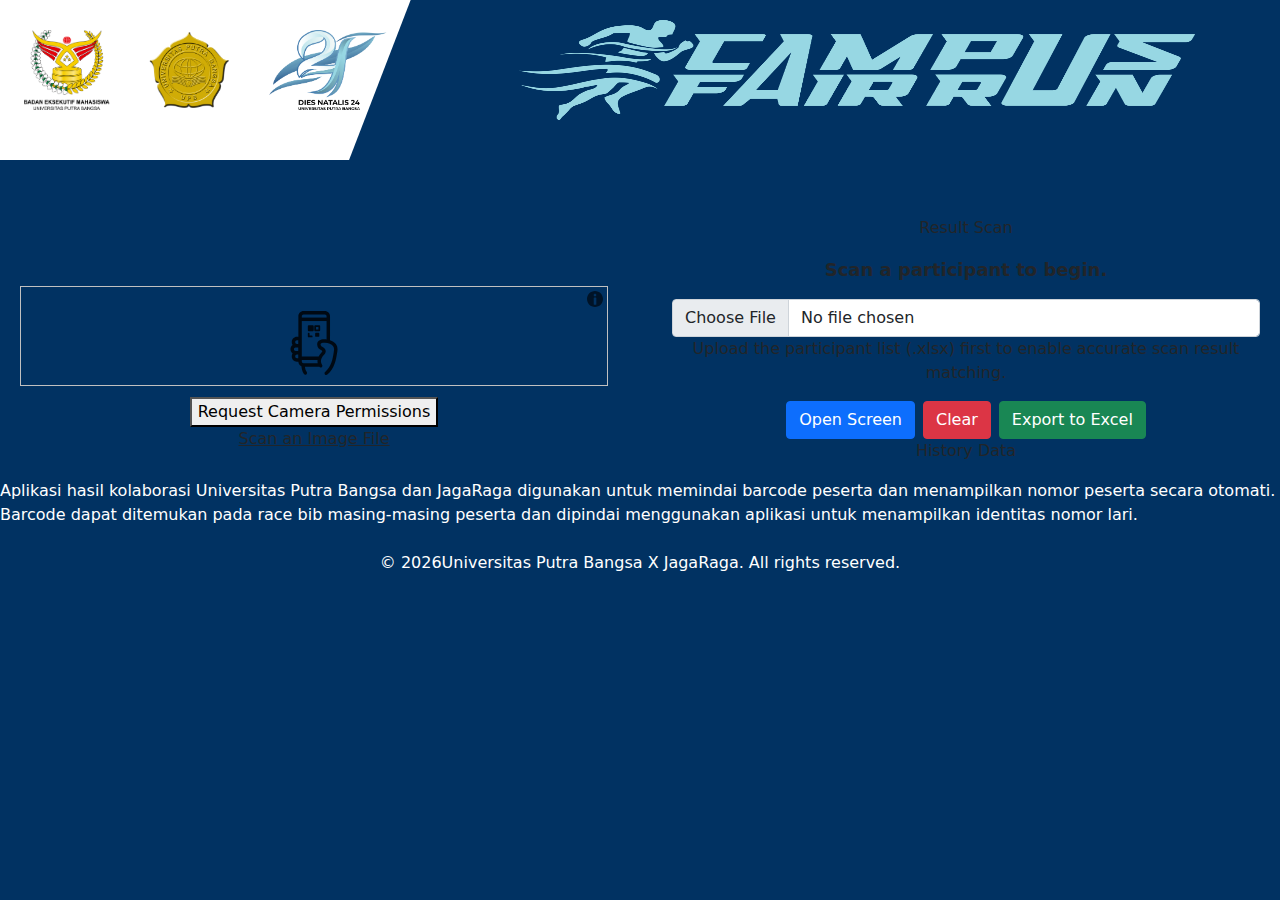
<file: index.html>
<!DOCTYPE html>
<html lang="en">
<head>
    <meta charset="UTF-8">
    <meta name="viewport" content="width=device-width, initial-scale=1.0">
    <title>FunRun Barcode Scanner</title>
    <script src="assets/js/html5-qrcode.min.js"></script>
    <link rel="stylesheet" href="style.css">
    <link rel="stylesheet" href="assets/css/bootstrap.min.css"> 
    <script src="assets/js/xlsx.full.min.js"></script>
</head>
<body id="body">
    <div class="row" id="header">
        <div class="col-md-12 text-center">
            <div class="row">
                <div class="col-4">
                    <div class="trapesium-wrapper">
                        <div class="trapesium-putih">
                            <div class="logo-container">
                                <img src="assets/images/Logo BEM 2023 y.png" alt="">
                                <img src="assets/images/Logo_Universitas_Putra_Bangsa_Kebumen.png" alt="">
                                <img src="assets/images/Logo Dn 24 Hitam.png" alt="">
                            </div>
                        </div>
                    </div>
                </div>
                <div class="col-8">
                    <img id="image1" src="assets/images/logo_campus_fairrun[1].png" alt="">
                </div>
            </div>
            <div class="row">
                <div class="col-md-6 d-flex justify-content-center align-items-center">
                    <div id="reader"></div>
                </div>
                <div class="col-md-6">
                    <p class="mt-3" id="text-white-24-bold">Result Scan</p>
                    <p id="result" class="mt-3">Scan a participant to begin.</p>
                    <div style="margin-left: 20px; margin-right: 20px;">
                        <input type="file" id="uploadExcel" accept=".xlsx" class="form-control" style="width: 100%;" />
                    </div>
                    <p class="note">
                        Upload the participant list (.xlsx) first to enable accurate scan result matching.
                    </p>

                    <div class="d-flex justify-content-center gap-2">
                        <button id="button" type="button" class="btn btn-primary" onclick="openTab()">Open Screen</button>
                        <button id="clear" type="button" class="btn btn-danger" onclick="clearScan()">Clear</button>
                        <button id="export" type="button" class="btn btn-success" onclick="exportToExcel()">Export to Excel</button>
                    </div>
                    <p class="history mb-2">History Data</p>
                    <div class="scan-data text-start">
                    </div>
                </div>
            </div>
        </div>
    </div>
    <div class="running-text-container text-white py-2">
      <div class="running-text">
        Aplikasi hasil kolaborasi Universitas Putra Bangsa dan JagaRaga digunakan untuk memindai barcode peserta dan menampilkan nomor peserta secara otomati. Barcode dapat ditemukan pada race bib masing-masing peserta dan dipindai menggunakan aplikasi untuk menampilkan identitas nomor lari.
      </div>
    </div>
    <footer>
        <div class="footer-gradient text-center py-3">
            <p class="footer-text mb-0 text-white">
            © <span id="currentYear"></span>Universitas Putra Bangsa X JagaRaga. All rights reserved.
            </p>
        </div>
    </footer>
    <script src="assets/js/script.js"></script>
</body>
</html>
</file>
<file: style.css>
/**
 * Copyright 2025 ariefsetyonugroho
 * 
 * Licensed under the Apache License, Version 2.0 (the "License");
 * you may not use this file except in compliance with the License.
 * You may obtain a copy of the License at
 * 
 *     https://www.apache.org/licenses/LICENSE-2.0
 * 
 * Unless required by applicable law or agreed to in writing, software
 * distributed under the License is distributed on an "AS IS" BASIS,
 * WITHOUT WARRANTIES OR CONDITIONS OF ANY KIND, either express or implied.
 * See the License for the specific language governing permissions and
 * limitations under the License.
 */

 
#body {
    background-color: #013262;
}

#reader {
width: 720px;
height: 100px;
border: 2px solid #666;
margin: 20px;
}
#result {
font-size: 18px;
font-weight: bold;
}

#image1 {
width: 80%;
height: 100px;
margin: 20px;
}

.trapesium-wrapper {
    width: 100%;
    height: 200px;
    position: relative;
    overflow: hidden;
}

.trapesium-putih {
    position: absolute;
    top: 0;
    left: 0;
    width: 100%;
    height: 80%;
    background: white;
    clip-path: polygon(0 0, 100% 0, 85% 100%, 0% 100%);
}

.logo-container {
    position: absolute;
    top: 30px;
    left: 50%;
    transform: translateX(-50%);
    display: flex;
    gap: 40px;
}

.logo-container img {
    height: 80px;
}
</file>
